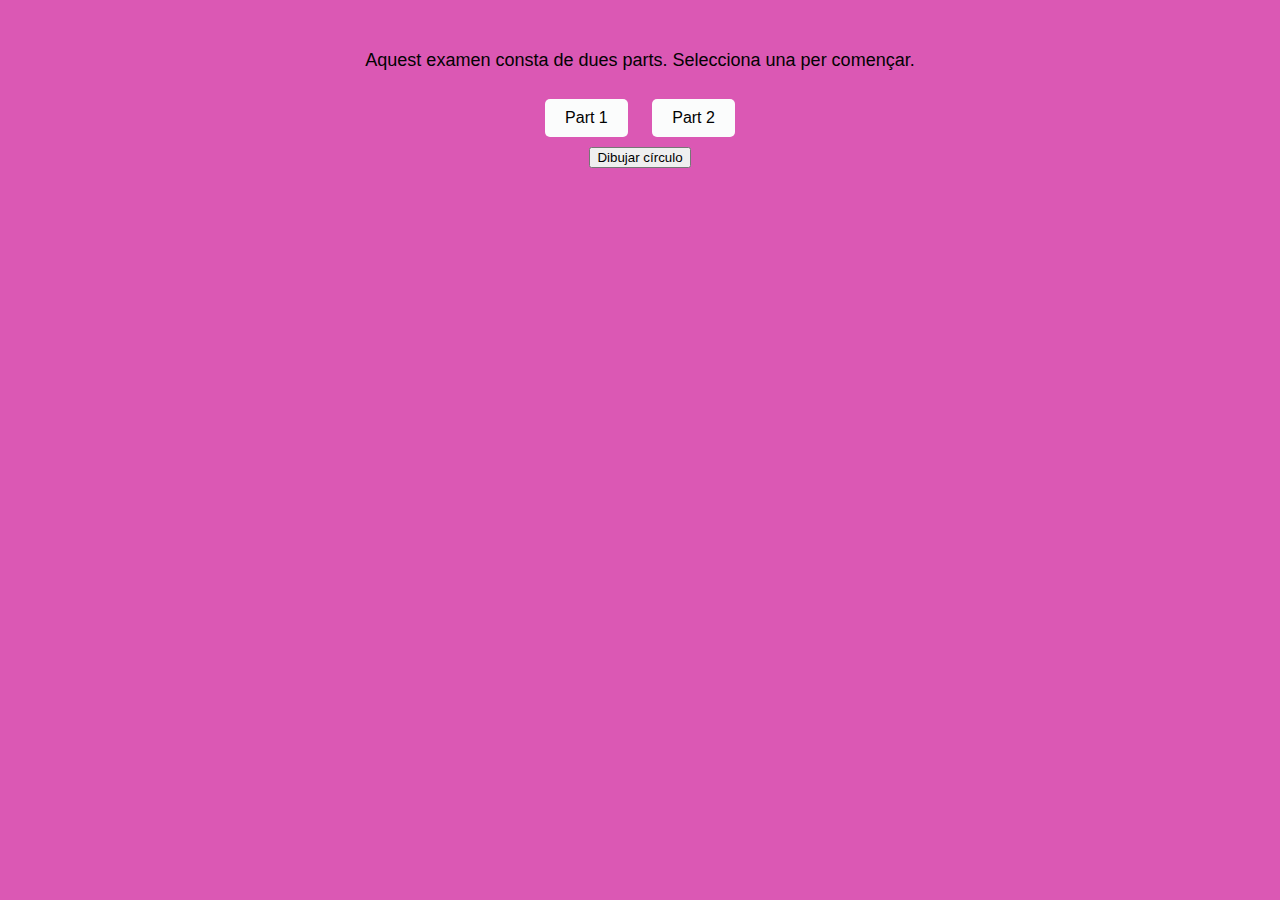
<file: index.html>
<!DOCTYPE html>
<html lang="ca">
<head>
    <meta charset="UTF-8">
    <meta name="viewport" content="width=device-width, initial-scale=1.0">
    <title>Benvingut a l'examen</title>
    <link rel="stylesheet" href="nestor.css">
    <script>
       const canvas = document.getElementById('canvas');
    const button = document.getElementById('btn');

    button.addEventListener('click', () => {
      const circle = document.createElement('div');
      const size = Math.floor(Math.random() * 100) + 20; // tamaño entre 20 y 120px
      const color = `hsl(${Math.random() * 360}, 80%, 60%)`; // color aleatorio
      const x = Math.random() * (canvas.clientWidth - size);
      const y = 500;

      circle.classList.add('circle');
      circle.style.width = `${size}px`;
      circle.style.height = `${size}px`;
      circle.style.background = color;
      circle.style.left = `${x}px`;
      circle.style.top = `${y}px`;

      canvas.appendChild(circle);
    });
    </script>

</head>
<body>
    <script>
  document.body.innerHTML += `<h1>Benvingut a l'examen de ${config.name}</h1>`;
</script>
    <p>Aquest examen consta de dues parts. Selecciona una per començar.</p>
    
    <a href="part1.html">Part 1</a>
 
   <a href="part2.html">Part 2</a>
     <div>
    <button id="btn">Dibujar círculo</button>
    </div>
    <div id="canvas"></div>

</body>
</html>
</file>
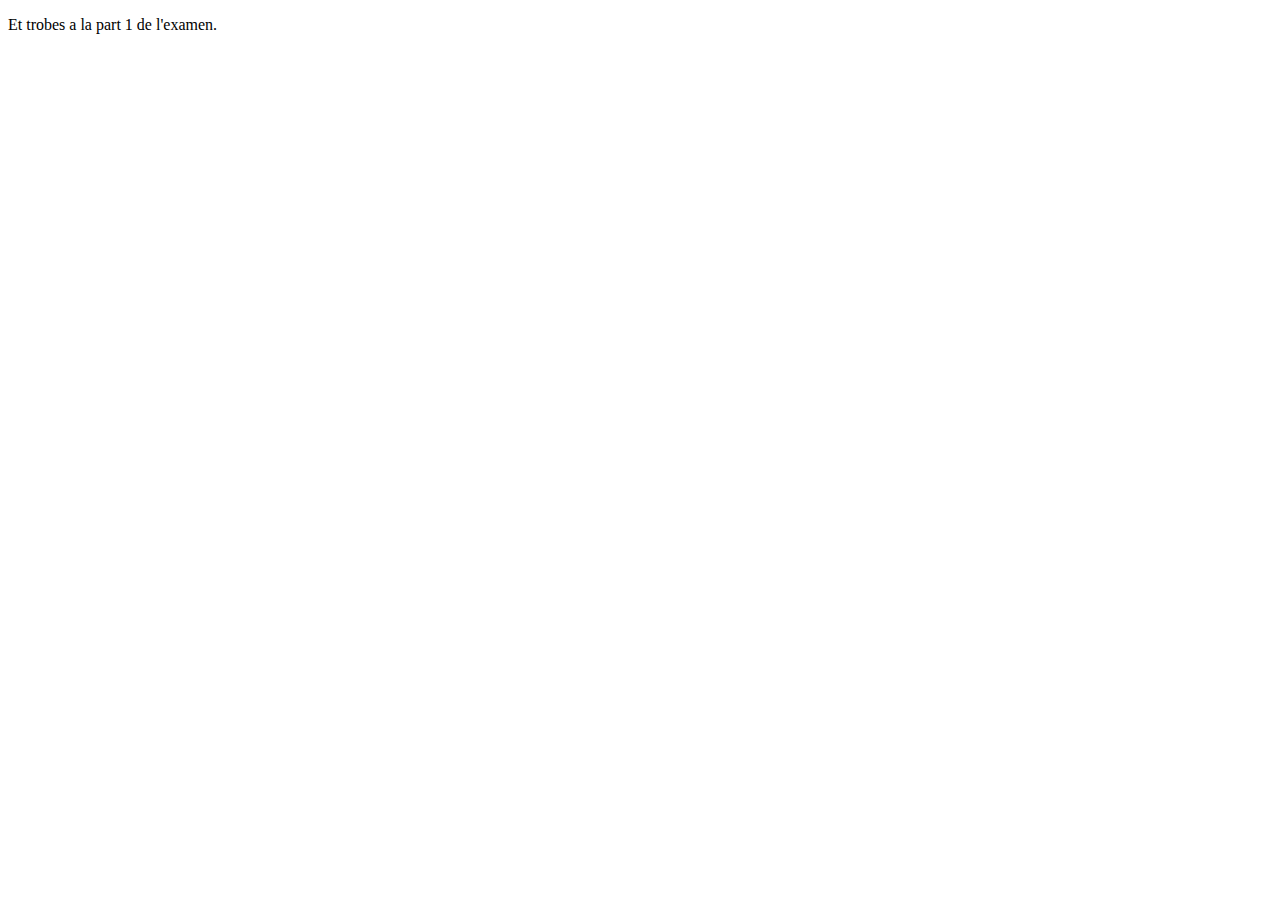
<file: part1.html>
<!DOCTYPE html>
<html lang="ca">
<head>
    <meta charset="UTF-8">
    <meta name="viewport" content="width=device-width, initial-scale=1.0">
    <title>Part 1</title>
</head>
<body>
    <script>
  document.body.innerHTML += `<h1>Part1 de ${config.name}</h1>`;
</script>
    <p>Et trobes a la part 1 de l'examen.</p>
</body>
</html>
</file>
<file: nestor.css>
/* Estilo general */
body {
    font-family: Arial, sans-serif;
    text-align: center;
    margin-top: 50px;
    background-color: #db58b4;
}

/* Estilo para los encabezados */
h1 {
    color: #fdfcfc;
}

/* Estilo para los párrafos */
p {
    font-size: 18px;
    color: #020202;
}

/* Estilo para los enlaces */
a {
    display: inline-block;
    margin: 10px;
    padding: 10px 20px;
    background-color: #fbfcfc;
    color: rgb(2, 2, 2);
    text-decoration: none;
    border-radius: 5px;
    transition: background-color 0.3s ease;
}

a:hover {
    background-color: #c586b1;
}


.circle {
      position: absolute;
      border-radius: 50%;
      transition: all 0.3s ease;
}
</file>
